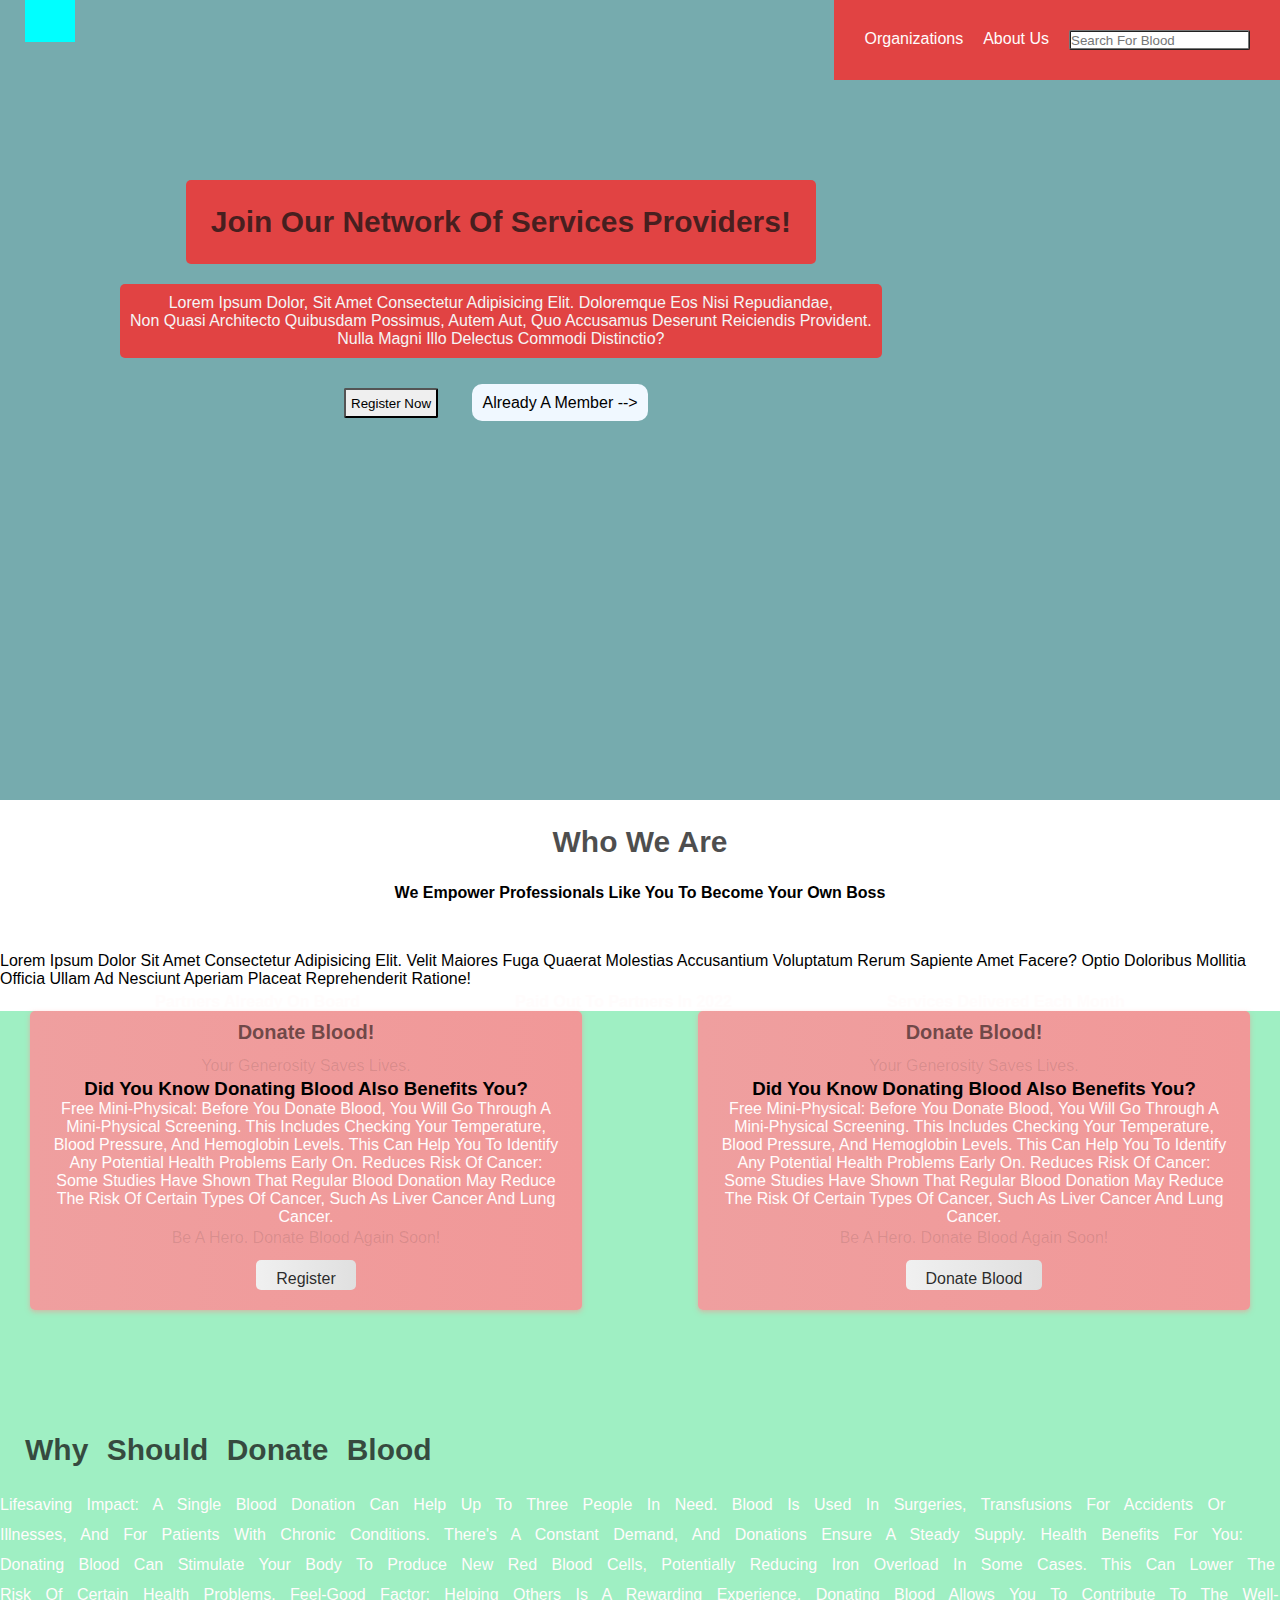
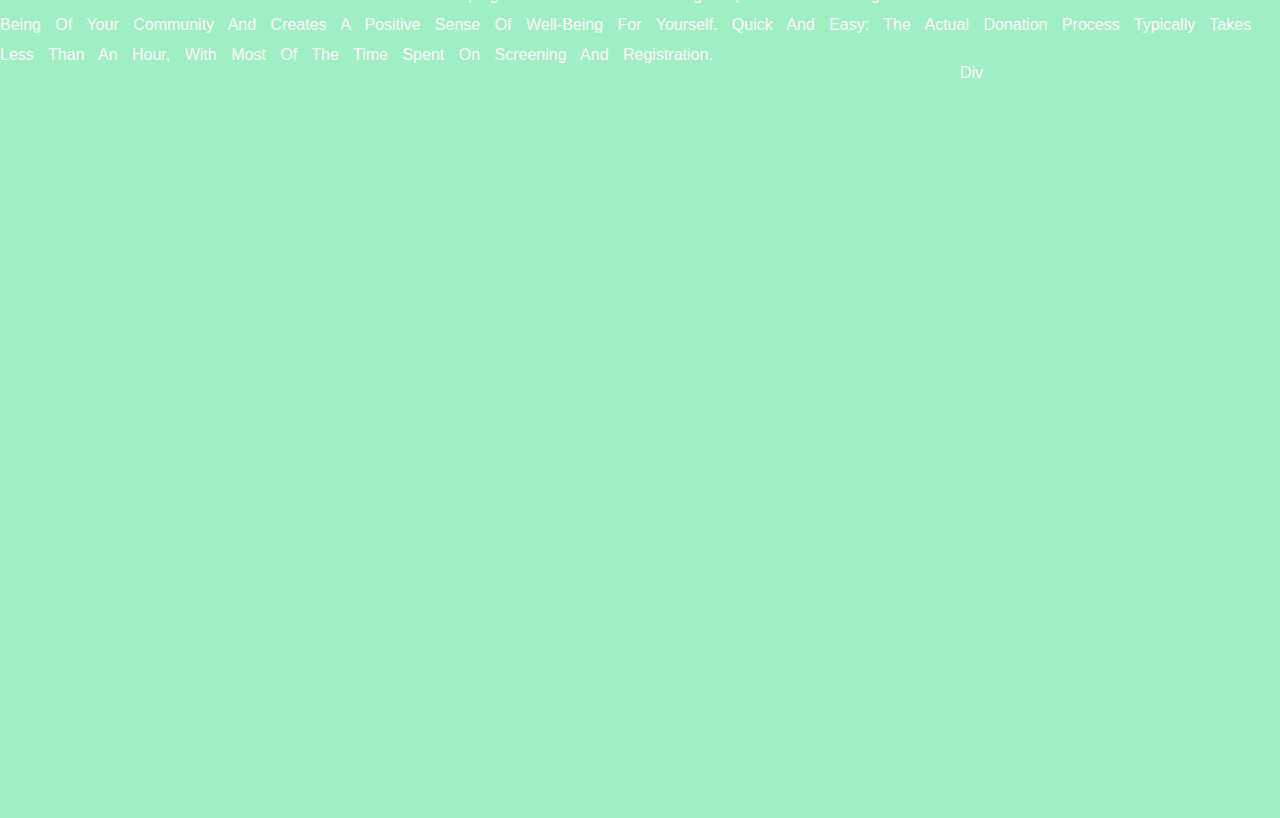
<file: hackathon/Hachathon-NSEC/index.html>
<!DOCTYPE html>
<html lang="en">
<head>
    <meta charset="UTF-8">
    <meta name="viewport" content="width=device-width, initial-scale=1.0">
    <title>services</title>
    <link rel="stylesheet" href="index.css">
    <script src="index.js"></script>
</head>
<body>
    <header>
        <div class="headinlineelements">
           <div id="logo"></div>
           <div class="info">
            <a href="#">organizations</a>
            <a href="#">about us </a>
            <input type="search" id="in" placeholder="search for blood">
        </div>
        </div>
        <div class="headblockelements">
            <h1 id="text3">join our network of services providers!</h1>
            <p id="text">Lorem ipsum dolor, sit amet consectetur adipisicing elit. Doloremque eos nisi repudiandae,<br> non quasi architecto quibusdam possimus, autem aut, quo accusamus deserunt reiciendis provident.<br> Nulla magni illo delectus commodi distinctio?</p>
        <button>register now</button>
        <a href="#" id="register" >already a member --></a>
        </div>
    </header>
    <main> <div id="text2">
        <h1>who we are</h1>
        <h4 id="ppp">we empower professionals like you to become your own boss</h4>
    </div>
    <div>
        <p id="pop">Lorem ipsum dolor sit amet consectetur adipisicing elit. Velit maiores fuga quaerat molestias accusantium voluptatum rerum sapiente amet facere? Optio doloribus mollitia officia ullam ad nesciunt aperiam placeat reprehenderit ratione!</p>
    </div>
    <div id="pop1">
        <h4>partners already on board</h4>
        <h4>paid out to partners in 2022</h4>
        <h4>services delivered each month</h4>
    </div>
    </main>
    <footer>
  <div class="card0">
    <h2 id="text4">Donate blood!</h2>
    <p id="pop2">Your generosity saves lives.</p>
    <h3>Did you know donating blood also benefits you?</h3>
    <p>Free Mini-Physical: Before you donate blood, you will go through a mini-physical screening. This includes checking your temperature, blood pressure, and hemoglobin levels. This can help you to identify any potential health problems early on.
        Reduces Risk of Cancer: Some studies have shown that regular blood donation may reduce the risk of certain types of cancer, such as liver cancer and lung cancer.</p>
    <p id="pop2">Be a hero. Donate blood again soon!</p>
    <button class="gradient-button">Donate Blood</button>
  </div>
  <div class="card1">
    <h2 id="text4">Donate blood!</h2>
    <p id="pop2">Your generosity saves lives.</p>
    <h3>Did you know donating blood also benefits you?</h3>
    <p>Free Mini-Physical: Before you donate blood, you will go through a mini-physical screening. This includes checking your temperature, blood pressure, and hemoglobin levels. This can help you to identify any potential health problems early on.
        Reduces Risk of Cancer: Some studies have shown that regular blood donation may reduce the risk of certain types of cancer, such as liver cancer and lung cancer.</p>
    <p id="pop2">Be a hero. Donate blood again soon!</p>
    <button class="gradient-button">register</button>
  </div>
  <div id="introofblood">
  <h1 id="text5">why should donate blood</h1>
  <p id="tex6"> Lifesaving Impact: A single blood donation can help up to three people in need. Blood is used in surgeries, transfusions for accidents or illnesses, and for patients with chronic conditions. There's a constant demand, and donations ensure a steady supply.
    Health Benefits for You: Donating blood can stimulate your body to produce new red blood cells, potentially reducing iron overload in some cases. This can lower the risk of certain health problems.
    Feel-Good Factor: Helping others is a rewarding experience. Donating blood allows you to contribute to the well-being of your community and creates a positive sense of well-being for yourself.
    Quick and Easy: The actual donation process typically takes less than an hour, with most of the time spent on screening and registration.</p>
</div>
<div id="intropic">div</div>    
    <h1 id="ff1"></h1>
    </footer>
</body>
</html>
</file>
<file: hackathon/Hachathon-NSEC/index.css>
*{
    text-transform: capitalize;
    margin: 0;
    padding: 0;
    text-decoration: none;
    color: rgb(255, 252, 252);
    font-family: Verdana, Geneva, Tahoma, sans-serif;
    opacity: 1;
}
#logo{
    margin: 25px ;
    padding: 25px;
    display: inline;
    background-color: aqua;
}
#in{
    height: 20px;
    border-radius: 2px;
    border-style: ridge;
    color: rgb(11, 10, 10);
    /* opacity: 1; */
}
.info{
    margin-left: 10px;
    float: right;
    padding: 30px;
    display: flex;
    justify-content: space-between;
    gap: 20px;
    background-color: rgba(234, 58, 58, 0.92);
    color: aliceblue;
}
header{
    height: 800px;
    background-color: rgb(118, 171, 174);
}
.headblockelements{
   display: inline-block;
   height: 100px;
   text-align: center;
   margin: 50px;
   padding: 50px;
}
#text3{
    background-color: rgba(234, 58, 58, 0.92);
    border-radius: 5px;
}
#text{
    margin: 20px;
    padding: 10px;
    color: whitesmoke;
    background-color: rgba(234, 58, 58, 0.92);
    border-radius: 5px;
}
#register{
    margin: 20px;
    padding: 10px;
    color: rgb(118, 171, 174);
    color: black;
    background-color: aliceblue;
    border-radius: 10px;
}
button{
    margin: 10px;
    color: black;
    height: 30px;
    padding: 5px;
    border-radius: 2px;
    border-style: outset;
}
button:hover{
    background-color:red;
}
h1{
    margin: 25px , 25px , 25px , 10px;
    padding: 25px;
    font-size: 30px;
    display: inline-block;
    color: rgba(20, 20, 20, 0.75);
}
main{
    height: 498;
}
#text2{
    text-align: center;
}
#ppp{
    color: black;
}
#pop{
    display: flex;
    justify-content: center;
    justify-content: space-evenly;
    margin-top: 50px;
    color: black;
}
#pop1{
    display: flex;
    justify-content: center;
    justify-content: space-evenly;
    margin-top: 5px;
}
#ff1{
    height: 500px;
    margin-top: 200px;
    margin-left: 200px;
}
.card0 {
  background-color: #f8a1a1e6;
  padding: 20px;
  border-radius: 5px;
  box-shadow: 0 2px 5px rgba(248, 144, 144, 0.55);
  text-align: center;
  width: 40%;
  margin-right: 30px;
  background-image: linear-gradient(to right, #ef9f9f 0%, #f19898 50%, #ff5a5a 100%);
  background-size: 200% 100%;
  background-position: 0%;
  transition: all 0.3s ease-in-out;
  border: none;
  padding: 10px 20px;
  color: #000000d5;
  font-size: 16px;
  cursor: pointer;
  border-radius: 5px;
  float: right;
}
.card0:hover{
  /* background-image: url(blood111.jpg);
  background-size: cover; */
  background-position: 100%;
  transform: scale(1.02); 
}
  .card1 {
    background-color: #f8a1a1e6;
    padding: 20px;
    border-radius: 5px;
    box-shadow: 0 2px 5px rgba(248, 144, 144, 0.55);
    text-align: center;
    width: 40%;
    margin-left: 30px;
    background-image: linear-gradient(to right, #ef9f9f 0%, #f19898 50%, #ff5a5a 100%);
    background-size: 200% 100%;
    background-position: 0%;
    transition: all 0.3s ease-in-out;
    border: none;
    padding: 10px 20px;
    color: #000000d5;
    font-size: 16px;
    cursor: pointer;
    border-radius: 5px;
    float: left;
  }
  .card1:hover{
    /* background-image: url(blood111.jpg);
    background-size: cover; */
    background-position: 100%;
    transform: scale(1.02); 
  }
  #text4 {
    font-size: 20px;
    margin-bottom: 10px;
    color: rgba(0, 0, 0, 0.55);
  }
  
  #pop2 {
    font-size: 16px;
    line-height: 1.5;
    color:rgba(0, 0, 0, 0.1);
  }
  h3{
    color: black;
  }
  ul {
    list-style: none;
    padding: 0;
    margin: 10px 0;
  }
  
  li {
    margin-bottom: 5px;
    color: rgb(118, 171, 174);
  }
  .gradient-button {
    background-image: linear-gradient(to right, #f0f0f0 0%, #e0e0e0 50%, #f0f0f0 100%);
    background-size: 200% 100%;
    background-position: 0%;
    transition: all 0.3s ease-in-out;
    border: none;
    padding: 10px 20px;
    color: #000000d5;
    font-size: 16px;
    cursor: pointer;
    border-radius: 5px;
  }
  
  .gradient-button:hover {
    background-position: 100%;
    transform: scale(1.02); /* Slight zoom on hover */
  }
  #introofblood{
    height: 300px;
    
  }
  footer{
    background-color: #9fefc3;
  }
  #introofblood{
    margin-top: 50px;
    word-spacing: 10px;
    line-height: 30px;
    display: inline-block;
  }
  #text5{
    margin-top:50px ;
  }
  #text6{
    display: flex;
    position: absolute;
    width: 20%;
    margin-right: 20px;
  }
  #intropic{
    background-color: #9fefc3;
    height: 200px;
    width: 25%;
    float: right;
  }
</file>
